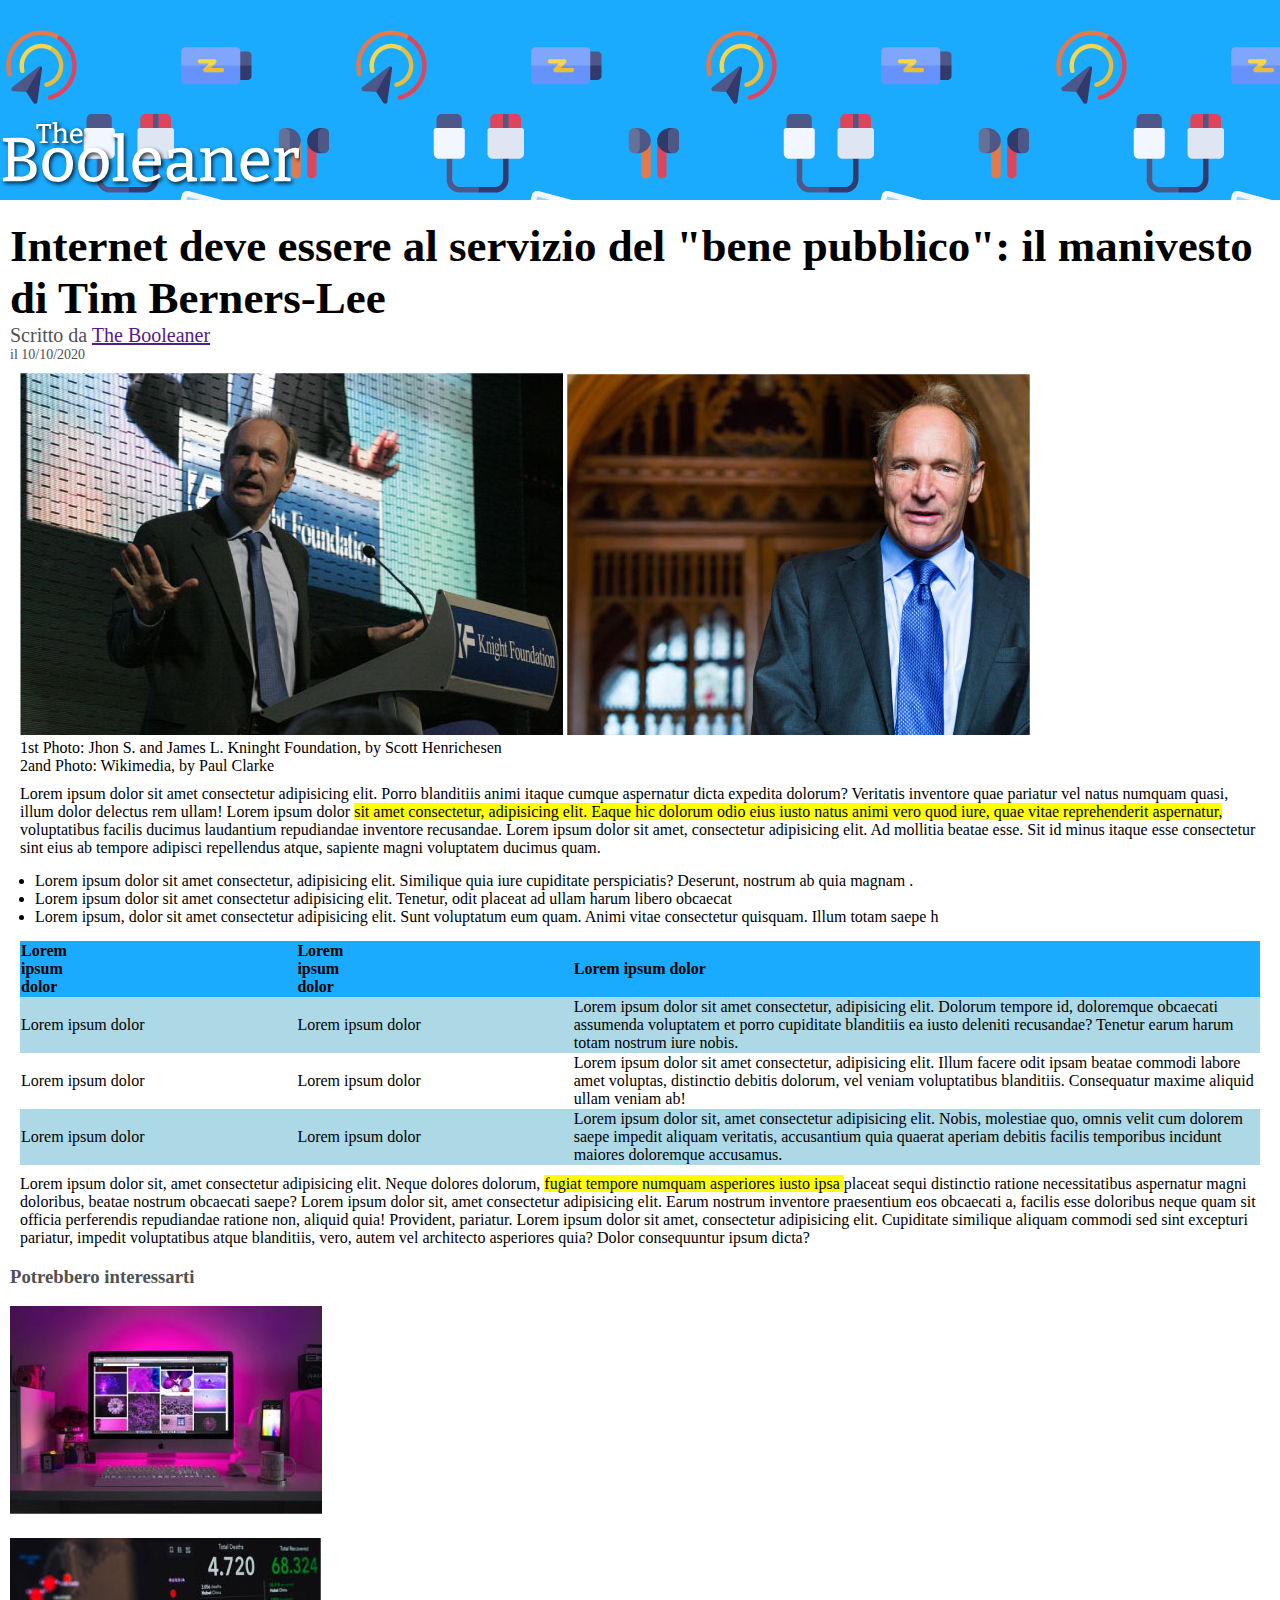
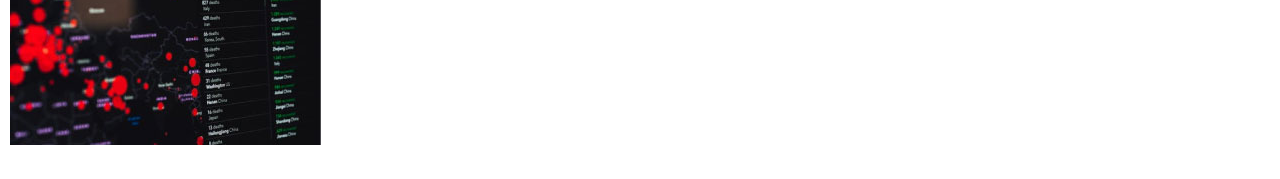
<file: index.html>
<!DOCTYPE html>
<html>
<head>
    <meta charset="UTF-8">
    <meta http-equiv="X-UA-Compatible" content="IE=edge">
    <meta name="viewport" content="width=device-width, initial-scale=1.0">
    <link rel="stylesheet" href="style.css">
    <title>booleaner</title>
</head>
<body>
    <header>
        <img src="img/logo.svg" alt="logo">
    </header>

    <!-- Intestazione -->
    <section>
        <h1>Internet deve essere al servizio del "bene pubblico": il manivesto di Tim Berners-Lee</h1>
        <div id="scrittura">Scritto da <a href="">The Booleaner</a></div>
        <div id="data-scrittura">il 10/10/2020</div>
    </section>
    <!-- /Intestazione -->

    <main>
        <section>
            <img src="img/tim-1.jpg" alt="foto-tim1">
            <img src="img/tim-2.jpg" alt="foto-tim2">
            <div>1st Photo: Jhon S. and James L. Kninght Foundation, by Scott Henrichesen </div>
            <div>2and Photo: Wikimedia, by Paul Clarke</div>
        </section>

        <section>
            <div>Lorem ipsum dolor sit amet consectetur adipisicing elit. Porro blanditiis animi itaque cumque aspernatur dicta expedita dolorum? Veritatis inventore quae pariatur vel natus numquam quasi, illum dolor delectus rem ullam! Lorem ipsum dolor <mark>sit amet consectetur, adipisicing elit. Eaque hic dolorum odio eius iusto natus animi vero quod iure, quae vitae reprehenderit aspernatur,</mark> voluptatibus facilis ducimus laudantium repudiandae inventore recusandae. Lorem ipsum dolor sit amet, consectetur adipisicing elit. Ad mollitia beatae esse. Sit id minus itaque esse consectetur sint eius ab tempore adipisci repellendus atque, sapiente magni voluptatem ducimus quam.</div>
        </section>

        <!-- Lista -->
        <section>
            <ul>
                <li>Lorem ipsum dolor sit amet consectetur, adipisicing elit. Similique quia iure cupiditate perspiciatis? Deserunt, nostrum ab quia magnam .</li>
                <li>Lorem ipsum dolor sit amet consectetur adipisicing elit. Tenetur, odit placeat ad ullam harum libero obcaecat</li>
                <li>Lorem ipsum, dolor sit amet consectetur adipisicing elit. Sunt voluptatum eum quam. Animi vitae consectetur quisquam. Illum totam saepe h</li>
            </ul>
        </section>
        <!-- /Lista -->

        <!-- Tabella -->
        <section>
           <table>
               <thead>
                   <tr>
                       <th>Lorem ipsum dolor</th>
                       <th>Lorem ipsum dolor</th>
                       <th>Lorem ipsum dolor</th>
                   </tr>
               </thead>
               <tbody>
                   <tr class="tbody-lightblue">
                       <td>Lorem ipsum dolor</td>
                       <td>Lorem ipsum dolor</td>
                       <td>Lorem ipsum dolor sit amet consectetur, adipisicing elit. Dolorum tempore id, doloremque obcaecati assumenda voluptatem et porro cupiditate blanditiis ea iusto deleniti recusandae? Tenetur earum harum totam nostrum iure nobis.</td>        
                   </tr>
                   <tr>
                        <td>Lorem ipsum dolor</td>
                        <td>Lorem ipsum dolor</td>
                        <td>Lorem ipsum dolor sit amet consectetur, adipisicing elit. Illum facere odit ipsam beatae commodi labore amet voluptas, distinctio debitis dolorum, vel veniam voluptatibus blanditiis. Consequatur maxime aliquid ullam veniam ab!</td>
                   </tr>
                   <tr class="tbody-lightblue">
                        <td>Lorem ipsum dolor</td>
                        <td>Lorem ipsum dolor</td>
                        <td>Lorem ipsum dolor sit, amet consectetur adipisicing elit. Nobis, molestiae quo, omnis velit cum dolorem saepe impedit aliquam veritatis, accusantium quia quaerat aperiam debitis facilis temporibus incidunt maiores doloremque accusamus.</td>
                   </tr>
               </tbody>
           </table>
        </section>
        <!-- /Tabella -->

        <section>
            <div>Lorem ipsum dolor sit, amet consectetur adipisicing elit. Neque dolores dolorum, <mark>fugiat tempore numquam asperiores iusto ipsa </mark>placeat sequi distinctio ratione necessitatibus aspernatur magni doloribus, beatae nostrum obcaecati saepe? Lorem ipsum dolor sit, amet consectetur adipisicing elit. Earum nostrum inventore praesentium eos obcaecati a, facilis esse doloribus neque quam sit officia perferendis repudiandae ratione non, aliquid quia! Provident, pariatur. Lorem ipsum dolor sit amet, consectetur adipisicing elit. Cupiditate similique aliquam commodi sed sint excepturi pariatur, impedit voluptatibus atque blanditiis, vero, autem vel architecto asperiores quia? Dolor consequuntur ipsum dicta?</div>
        </section>
    </main>

    <footer>
        <h3>Potrebbero interessarti </h3>
        <img src="img/monitor.jpg" alt="img-monitor">
        <br>
        <img src="img/graph.jpg" alt="img-graph">
    </footer>
</body>
</html>
</file>
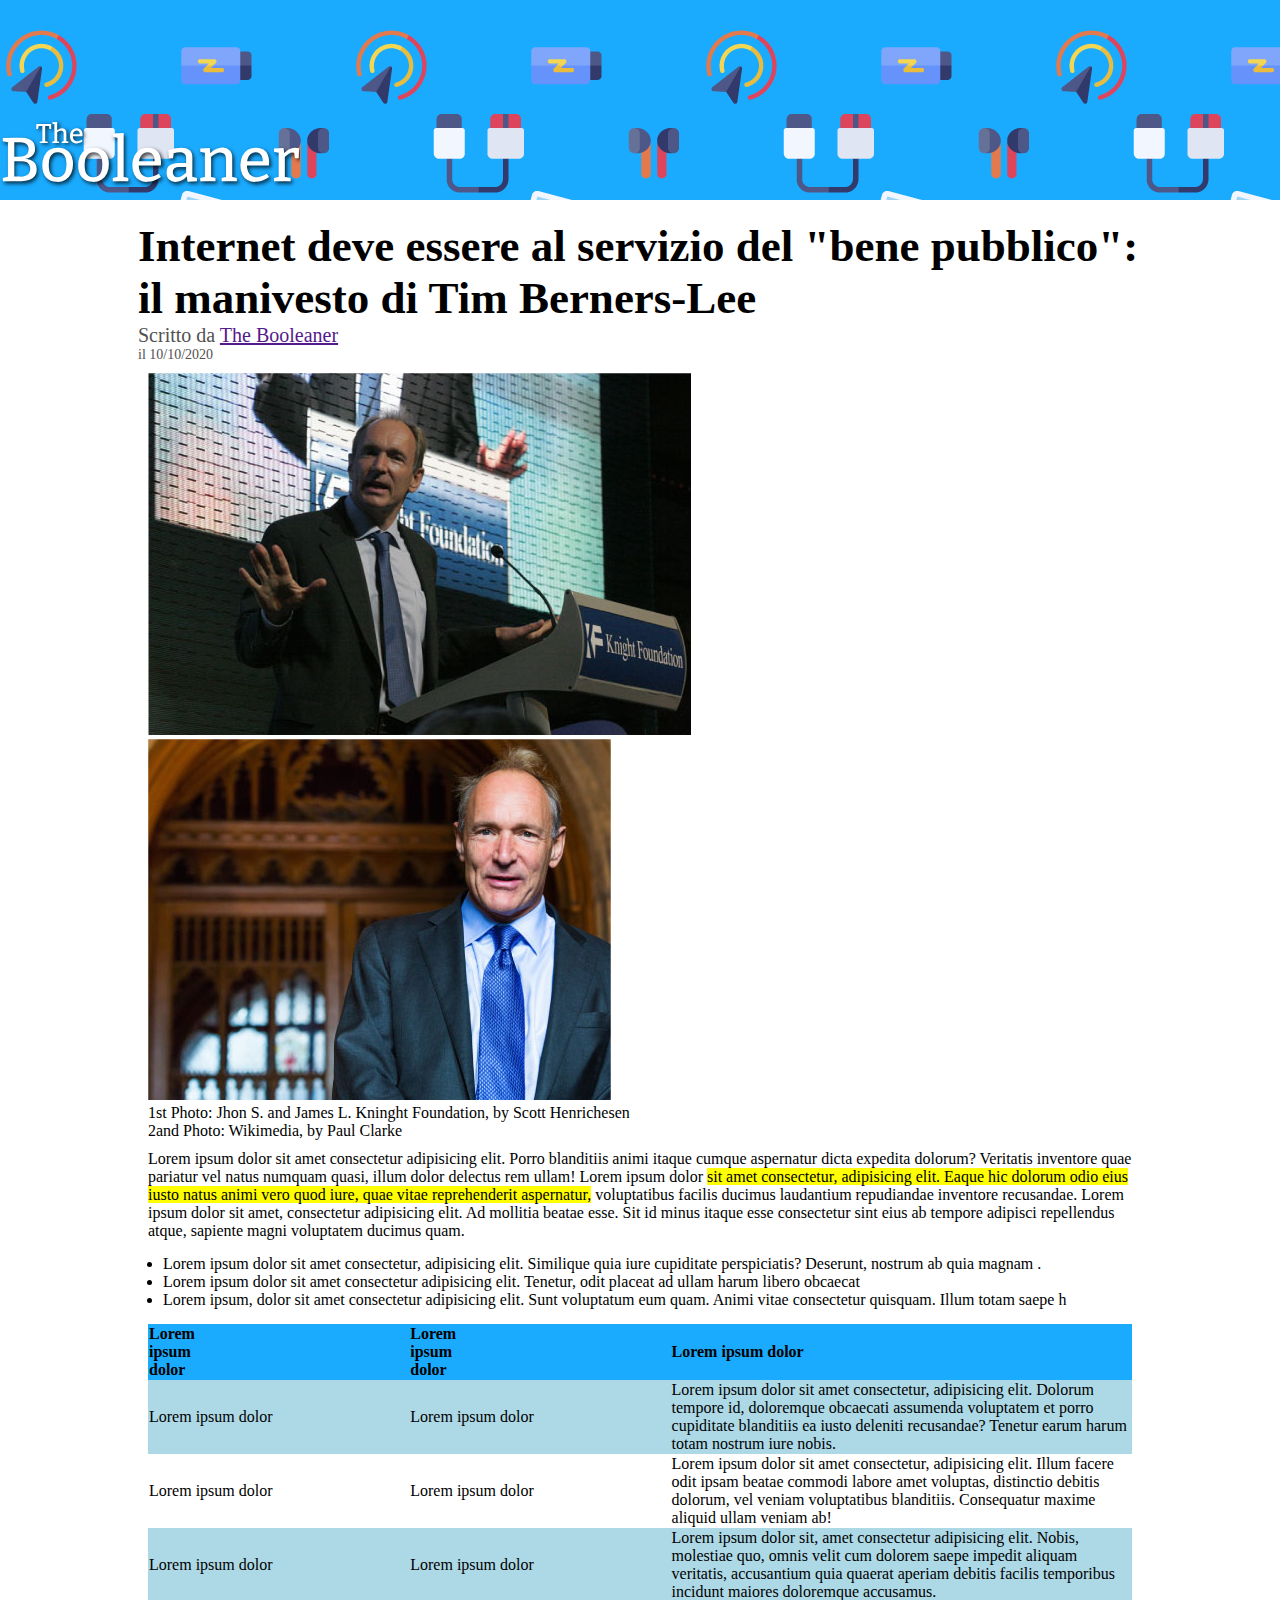
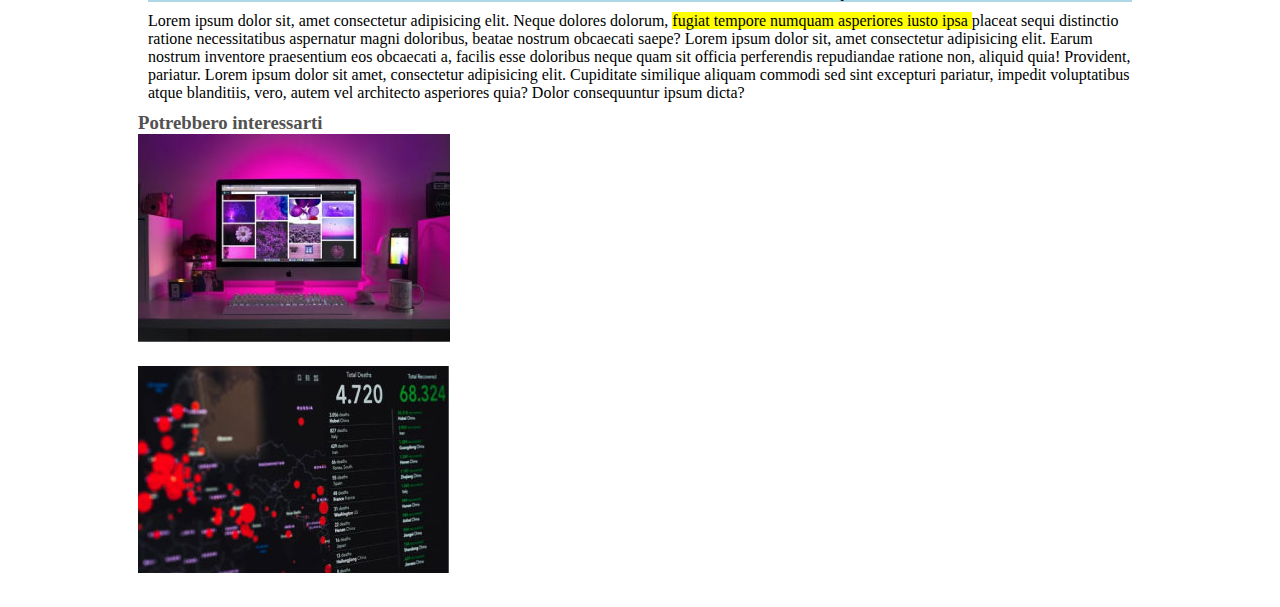
<file: bonus/index.html>
<!DOCTYPE html>
<html>
<head>
    <meta charset="UTF-8">
    <meta http-equiv="X-UA-Compatible" content="IE=edge">
    <meta name="viewport" content="width=device-width, initial-scale=1.0">
    <link rel="stylesheet" href="style.css">
    <title>booleaner</title>
</head>
<body>
    <header>
        <img src="img/logo.svg" alt="logo">
    </header>

    <div id="container">
        <!-- Intestazione -->
        <section>
            <h1>Internet deve essere al servizio del "bene pubblico": il manivesto di Tim Berners-Lee</h1>
            <div id="scrittura">Scritto da <a href="">The Booleaner</a></div>
            <div id="data-scrittura">il 10/10/2020</div>
        </section>
        <!-- /Intestazione -->

        <main>
            <section>
                <img src="img/tim-1.jpg" alt="foto-tim1">
                <img src="img/tim-2.jpg" alt="foto-tim2">
                <div>1st Photo: Jhon S. and James L. Kninght Foundation, by Scott Henrichesen </div>
                <div>2and Photo: Wikimedia, by Paul Clarke</div>
            </section>

            <section>
                <div>Lorem ipsum dolor sit amet consectetur adipisicing elit. Porro blanditiis animi itaque cumque aspernatur dicta expedita dolorum? Veritatis inventore quae pariatur vel natus numquam quasi, illum dolor delectus rem ullam! Lorem ipsum dolor <mark>sit amet consectetur, adipisicing elit. Eaque hic dolorum odio eius iusto natus animi vero quod iure, quae vitae reprehenderit aspernatur,</mark> voluptatibus facilis ducimus laudantium repudiandae inventore recusandae. Lorem ipsum dolor sit amet, consectetur adipisicing elit. Ad mollitia beatae esse. Sit id minus itaque esse consectetur sint eius ab tempore adipisci repellendus atque, sapiente magni voluptatem ducimus quam.</div>
            </section>

            <!-- Lista -->
            <section>
                <ul>
                    <li>Lorem ipsum dolor sit amet consectetur, adipisicing elit. Similique quia iure cupiditate perspiciatis? Deserunt, nostrum ab quia magnam .</li>
                    <li>Lorem ipsum dolor sit amet consectetur adipisicing elit. Tenetur, odit placeat ad ullam harum libero obcaecat</li>
                    <li>Lorem ipsum, dolor sit amet consectetur adipisicing elit. Sunt voluptatum eum quam. Animi vitae consectetur quisquam. Illum totam saepe h</li>
                </ul>
            </section>
            <!-- /Lista -->

            <!-- Tabella -->
            <section>
            <table>
                <thead>
                    <tr>
                        <th>Lorem ipsum dolor</th>
                        <th>Lorem ipsum dolor</th>
                        <th>Lorem ipsum dolor</th>
                    </tr>
                </thead>
                <tbody>
                    <tr class="tbody-lightblue">
                        <td>Lorem ipsum dolor</td>
                        <td>Lorem ipsum dolor</td>
                        <td>Lorem ipsum dolor sit amet consectetur, adipisicing elit. Dolorum tempore id, doloremque obcaecati assumenda voluptatem et porro cupiditate blanditiis ea iusto deleniti recusandae? Tenetur earum harum totam nostrum iure nobis.</td>        
                    </tr>
                    <tr>
                            <td>Lorem ipsum dolor</td>
                            <td>Lorem ipsum dolor</td>
                            <td>Lorem ipsum dolor sit amet consectetur, adipisicing elit. Illum facere odit ipsam beatae commodi labore amet voluptas, distinctio debitis dolorum, vel veniam voluptatibus blanditiis. Consequatur maxime aliquid ullam veniam ab!</td>
                    </tr>
                    <tr class="tbody-lightblue">
                            <td>Lorem ipsum dolor</td>
                            <td>Lorem ipsum dolor</td>
                            <td>Lorem ipsum dolor sit, amet consectetur adipisicing elit. Nobis, molestiae quo, omnis velit cum dolorem saepe impedit aliquam veritatis, accusantium quia quaerat aperiam debitis facilis temporibus incidunt maiores doloremque accusamus.</td>
                    </tr>
                </tbody>
            </table>
            </section>
            <!-- /Tabella -->

            <section>
                <div>Lorem ipsum dolor sit, amet consectetur adipisicing elit. Neque dolores dolorum, <mark>fugiat tempore numquam asperiores iusto ipsa </mark>placeat sequi distinctio ratione necessitatibus aspernatur magni doloribus, beatae nostrum obcaecati saepe? Lorem ipsum dolor sit, amet consectetur adipisicing elit. Earum nostrum inventore praesentium eos obcaecati a, facilis esse doloribus neque quam sit officia perferendis repudiandae ratione non, aliquid quia! Provident, pariatur. Lorem ipsum dolor sit amet, consectetur adipisicing elit. Cupiditate similique aliquam commodi sed sint excepturi pariatur, impedit voluptatibus atque blanditiis, vero, autem vel architecto asperiores quia? Dolor consequuntur ipsum dicta?</div>
            </section>
        </main>

        <footer>
            <h3>Potrebbero interessarti </h3>
            <img src="img/monitor.jpg" alt="img-monitor">
            <br>
            <img src="img/graph.jpg" alt="img-graph">
        </footer>
    </div>
</body>
</html>
</file>
<file: style.css>
body {
    margin: 0;
}

header {
    background-image: url(img/pattern.png);
    width: 100%;
    height: 200px;
    background-color: rgba(0, 162, 255, 0.897);
}

header img {
    padding: 120px 0px 0px 0px;
    width: 300px;
}

/* Intestazione */
section {
    margin: 10px;
}

section h1 {
    margin-top: 20px;
    margin-bottom: 0px;
    font-size: 45px;
}

#scrittura {
    font-size: 20px;
    color: rgb(82, 81, 81);
}

#data-scrittura {
    color: rgb(82, 81, 81);
    font-size: 14px;
}
/* /Intestazione */

main {
    margin: 10px;
}

mark {
    background-color: yellow;
}

/* Lista */
section ul {
    padding: 0;
    margin: 15px;
}
/* /Lista */

/* Tabella */
table {
    border-spacing: 0;
}

section table thead {
    background-color: rgba(0, 162, 255, 0.897);
}

section table thead tr th {
    padding-right: 200px;
    text-align: left;
}

.tbody-lightblue {
    background-color: lightblue;
}
/* /Tabella */

footer {
    margin: 10px;
}

footer h3 {
    color: rgb(82, 81, 81);
}

footer img {
    padding-bottom: 20px;
}
</file>
<file: bonus/style.css>
* {
    margin: 0;
}

header {
    background-image: url(img/pattern.png);
    width: 100%;
    height: 200px;
    background-color: rgba(0, 162, 255, 0.897);
}

header img {
    padding: 120px 0px 0px 0px;
    width: 300px;
}

#container{
    margin-left: 10%;
    margin-right: 10%;
}

/* Intestazione */
section {
    margin: 10px;
}

section h1 {
    margin-top: 20px;
    margin-bottom: 0px;
    font-size: 45px;
}

#scrittura {
    font-size: 20px;
    color: rgb(82, 81, 81);
}

#data-scrittura {
    color: rgb(82, 81, 81);
    font-size: 14px;
}
/* /Intestazione */

main {
    margin: 10px;
}

mark {
    background-color: yellow;
}

/* Lista */
section ul {
    padding: 0;
    margin: 15px;
}
/* /Lista */

/* Tabella */
table {
    border-spacing: 0;
}

section table thead {
    background-color: rgba(0, 162, 255, 0.897);
}

section table thead tr th {
    padding-right: 200px;
    text-align: left;
}

.tbody-lightblue {
    background-color: lightblue;
}
/* /Tabella */

footer {
    margin: 10px;
}

footer h3 {
    color: rgb(82, 81, 81);
}

footer img {
    padding-bottom: 20px;
}
</file>
